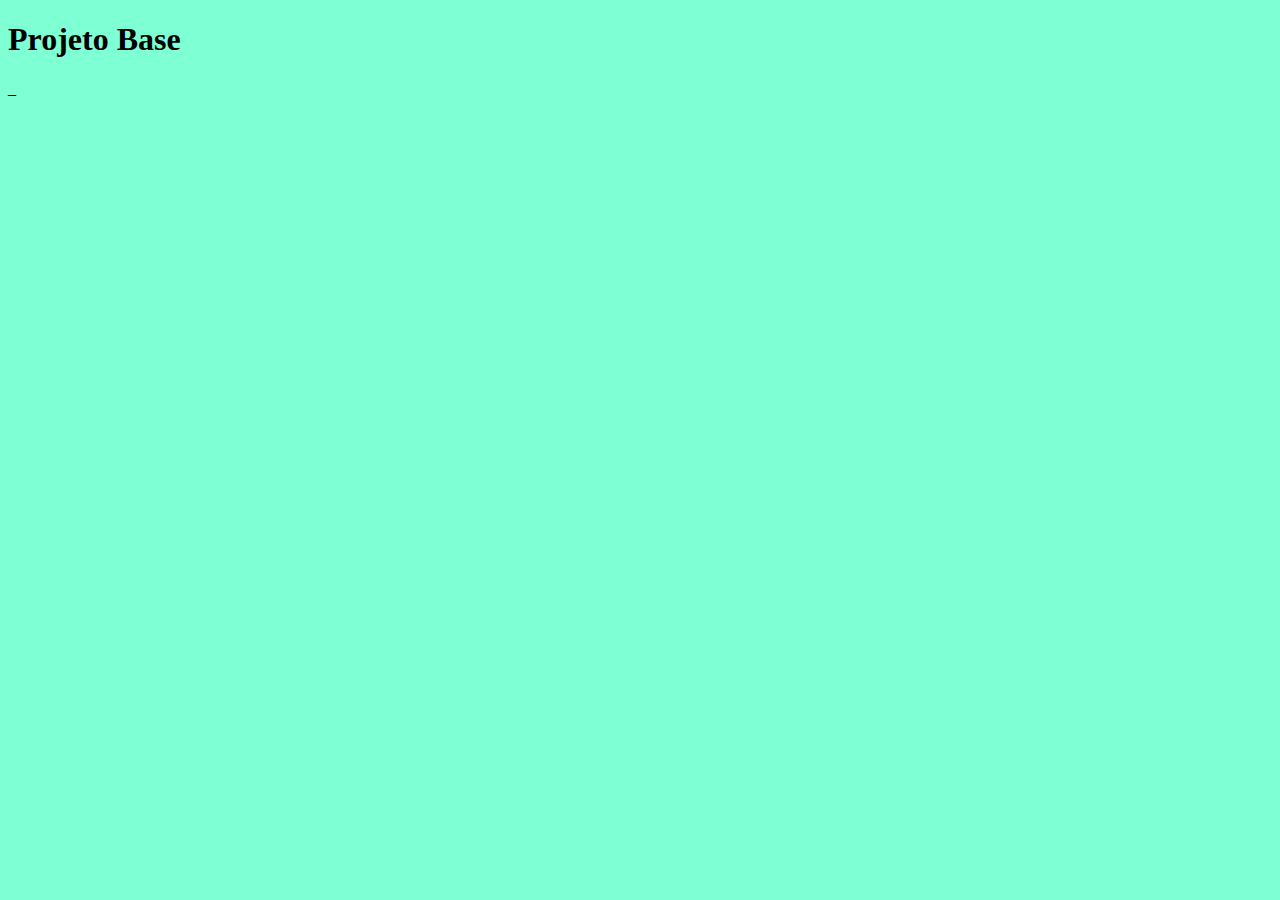
<file: 02-projeto-base/index.html>
<!DOCTYPE html>
<html lang="pt-BR">
  <head>
    <meta charset="UTF-8" />
    <meta http-equiv="X-UA-Compatible" content="IE=edge" />
    <meta name="viewport" content="width=device-width, initial-scale=1.0" />
    <link rel="stylesheet" href="./CSS/style.css" />

    <title>Projeto Base</title>
  </head>
  <body>
    <h1>Projeto Base</h1>

    <script defer src="./JS/script.js"></script>
  </body>
  _
</html>
</file>
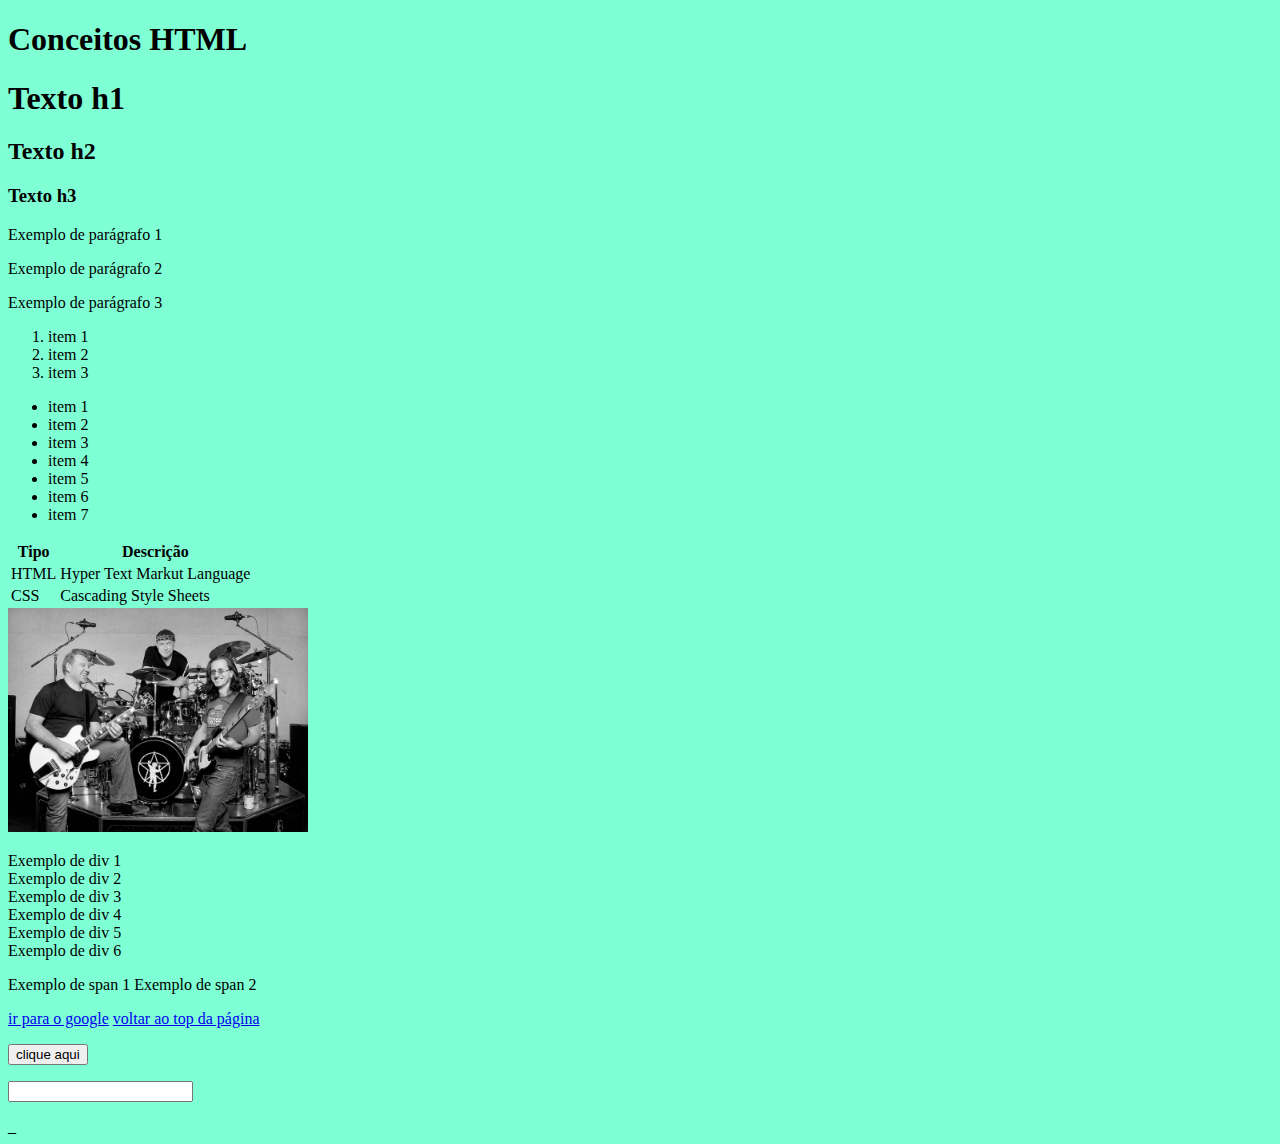
<file: 03-conceitos-html/index.html>
<!DOCTYPE html>
<html lang="pt-BR">
  <head>
    <meta charset="UTF-8" />
    <meta http-equiv="X-UA-Compatible" content="IE=edge" />
    <meta name="viewport" content="width=device-width, initial-scale=1.0" />
    <link rel="stylesheet" href="./CSS/style.css" />

    <title>Conceitos Html</title>
  </head>
  <body>
    <header>
      <a id="top-page"></a>
      <h1>Conceitos HTML</h1>
    </header>

    <main>
      <h1>Texto h1</h1>
      <h2>Texto h2</h2>
      <h3>Texto h3</h3>

      <p>Exemplo de parágrafo 1</p>
      <p>Exemplo de parágrafo 2</p>
      <p>Exemplo de parágrafo 3</p>
      <ol>
        <li>item 1</li>
        <li>item 2</li>
        <li>item 3</li>
      </ol>
      <ul>
        <li>item 1</li>
        <li>item 2</li>
        <li>item 3</li>
        <li>item 4</li>
        <li>item 5</li>
        <li>item 6</li>
        <li>item 7</li>
      </ul>
      <table>
        <thead>
          <tr>
            <th>Tipo</th>
            <th>Descrição</th>
          </tr>
        </thead>
        <tbody>
          <tr>
            <td>HTML</td>
            <td>Hyper Text Markut Language</td>
          </tr>
          <tr>
            <td>CSS</td>
            <td>Cascading Style Sheets</td>
          </tr>
        </tbody>
      </table>
      <img width="300" src="./rush.jpg" alt="rush" />
      <p>
        <div>Exemplo de div 1</div>
        <div>Exemplo de div 2</div>
        <div>Exemplo de div 3</div>
        <div>Exemplo de div 4</div>
        <div>Exemplo de div 5</div>
        <div>Exemplo de div 6</div>
      </p>
      <p>
        <span>Exemplo de span 1</span>
        <span>Exemplo de span 2</span>
      </p>

      <a href="https://www.google.com" target="_blank">ir para o google</a>
      <a href="#top-page">voltar ao top da página</a>

      <p>
        <button>clique aqui</button>
      </p>
      <p>
        <input type="text">
      </p>
    </main>
    <script defer src="./JS/script.js"></script>
  </body>
  _
</html>
</file>
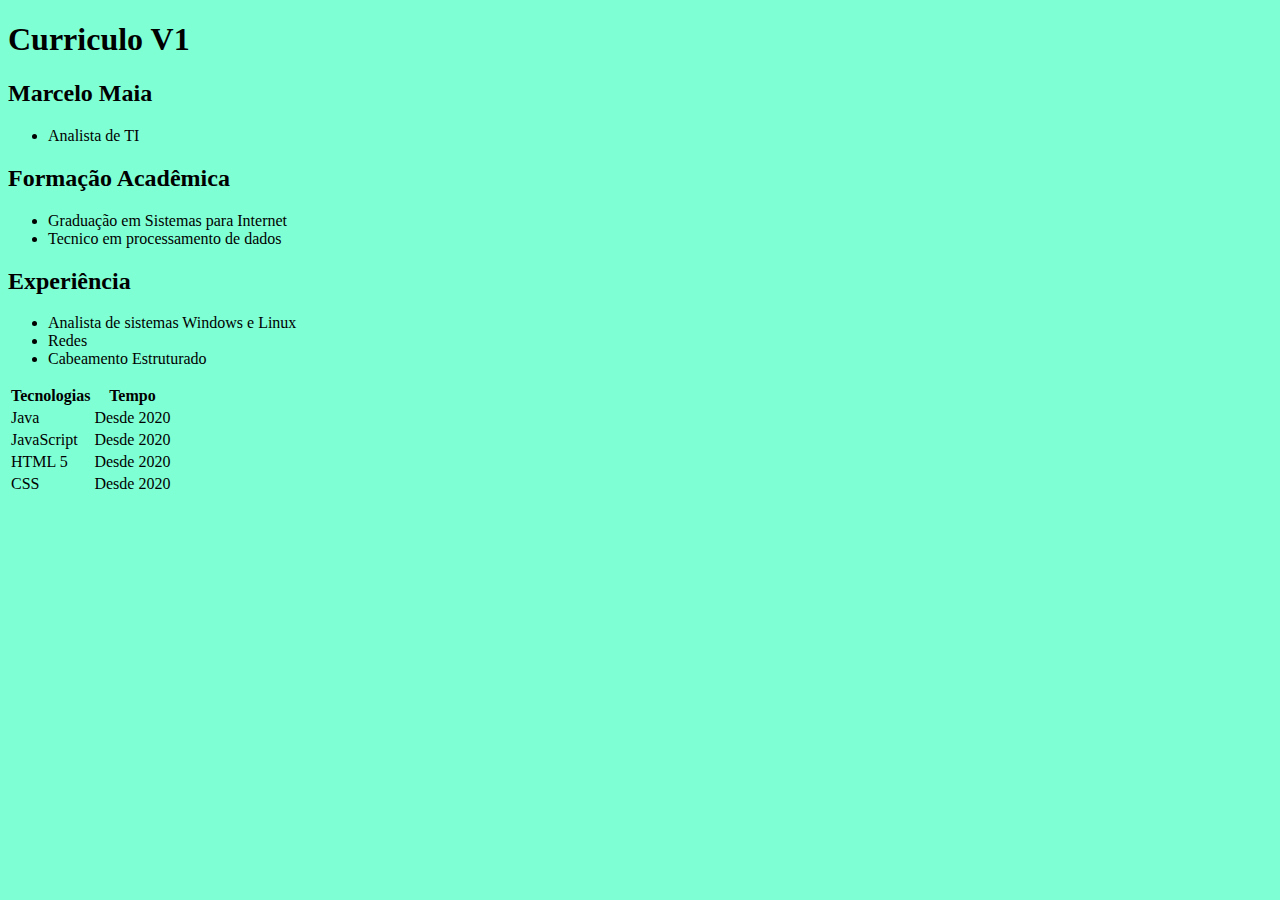
<file: 04-curriculo-v1/index.html>
<!DOCTYPE html>
<html lang="pt-BR">
  <head>
    <meta charset="UTF-8" />
    <meta http-equiv="X-UA-Compatible" content="IE=edge" />
    <meta name="viewport" content="width=device-width, initial-scale=1.0" />
    <link rel="stylesheet" href="./CSS/style.css" />

    <title>Curriculo V1</title>
  </head>
  <body>
    <header>
      <h1>Curriculo V1</h1>
    </header>

    <main>
      <h2>Marcelo Maia</h2>

      <ul>
        <li>Analista de TI</li>
      </ul>
      <h2>Formação Acadêmica</h2>
      <ul>
        <li>Graduação em Sistemas para Internet</li>
        <li>Tecnico em processamento de dados</li>
      </ul>
      <h2>Experiência</h2>
      <ul>
        <li>Analista de sistemas Windows e Linux</li>
        <li>Redes</li>
        <li>Cabeamento Estruturado</li>
      </ul>
      <table>
        <thead>
          <tr>
            <th>Tecnologias</th>
            <th>Tempo</th>
          </tr>
        </thead>
        <tbody>
          <tr>
            <td>Java</td>
            <td>Desde 2020</td>
          </tr>
          <tr>
            <td>JavaScript</td>
            <td>Desde 2020</td>
          </tr>
          <tr>
            <td>HTML 5</td>
            <td>Desde 2020</td>
          </tr>
          <tr>
            <td>CSS</td>
            <td>Desde 2020</td>
          </tr>
        </tbody>
      </table>
    </main>

    <script defer src="./JS/script.js"></script>
  </body>
</html>
</file>
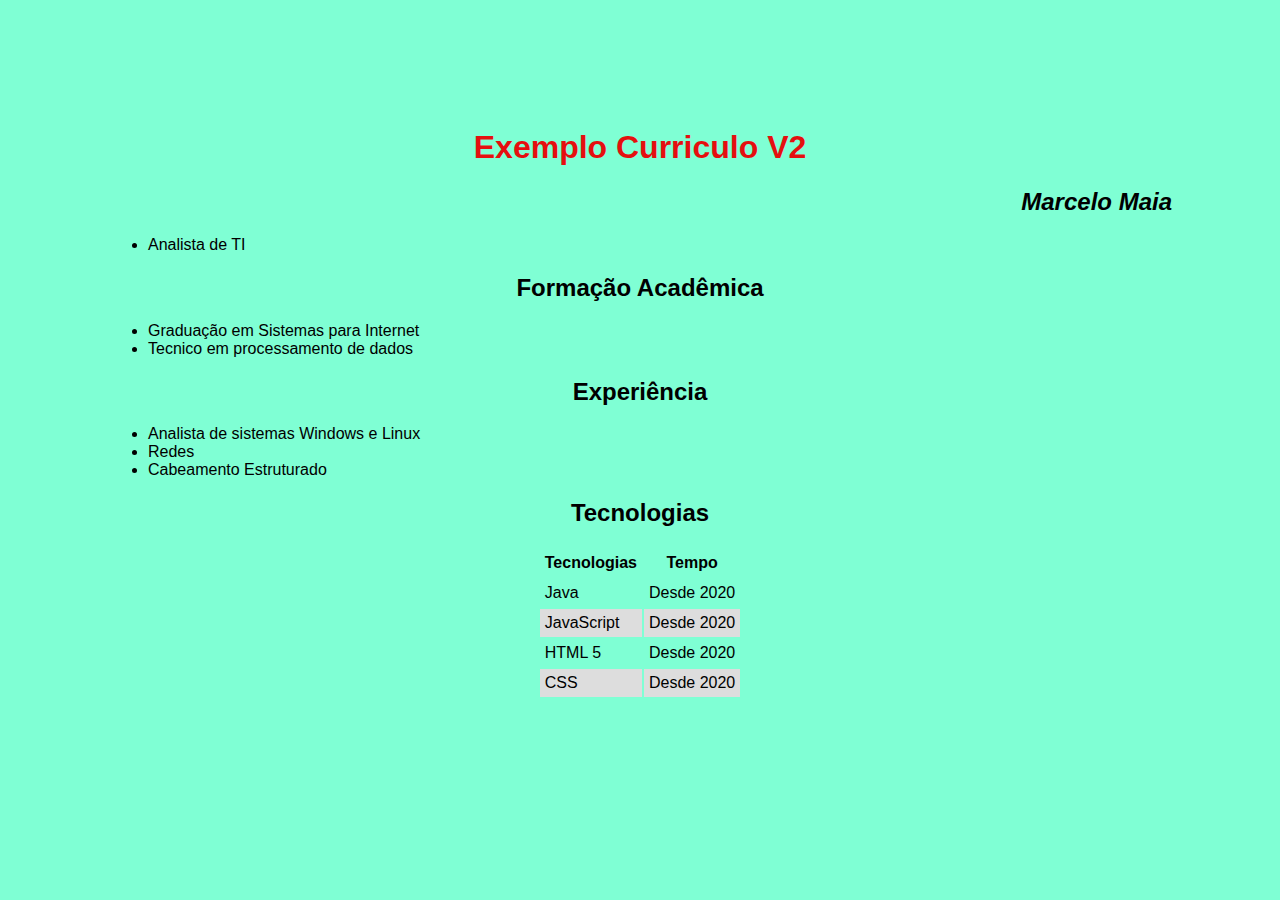
<file: 05-curriculo-v2/index.html>
<!DOCTYPE html>
<html lang="pt-BR">
  <head>
    <meta charset="UTF-8" />
    <meta http-equiv="X-UA-Compatible" content="IE=edge" />
    <meta name="viewport" content="width=device-width, initial-scale=1.0" />
    <link rel="stylesheet" href="./CSS/style.css" />

    <title>Curriculo V2</title>
  </head>
  <body>
    <header>
      <h1 class="title">Exemplo Curriculo V2</h1>
    </header>

    <main>
      <h2 class="author">Marcelo Maia</h2>

      <ul>
        <li>Analista de TI</li>
      </ul>
      <h2>Formação Acadêmica</h2>
      <ul>
        <li>Graduação em Sistemas para Internet</li>
        <li>Tecnico em processamento de dados</li>
      </ul>
      <h2>Experiência</h2>
      <ul>
        <li>Analista de sistemas Windows e Linux</li>
        <li>Redes</li>
        <li>Cabeamento Estruturado</li>
      </ul>
      <h2>Tecnologias</h2>
      <table>
        <thead>
          <tr>
            <th>Tecnologias</th>
            <th>Tempo</th>
          </tr>
        </thead>
        <tbody>
          <tr>
            <td>Java</td>
            <td>Desde 2020</td>
          </tr>
          <tr>
            <td>JavaScript</td>
            <td>Desde 2020</td>
          </tr>
          <tr>
            <td>HTML 5</td>
            <td>Desde 2020</td>
          </tr>
          <tr>
            <td>CSS</td>
            <td>Desde 2020</td>
          </tr>
        </tbody>
      </table>
    </main>

    <script defer src="./JS/script.js"></script>
  </body>
</html>
</file>
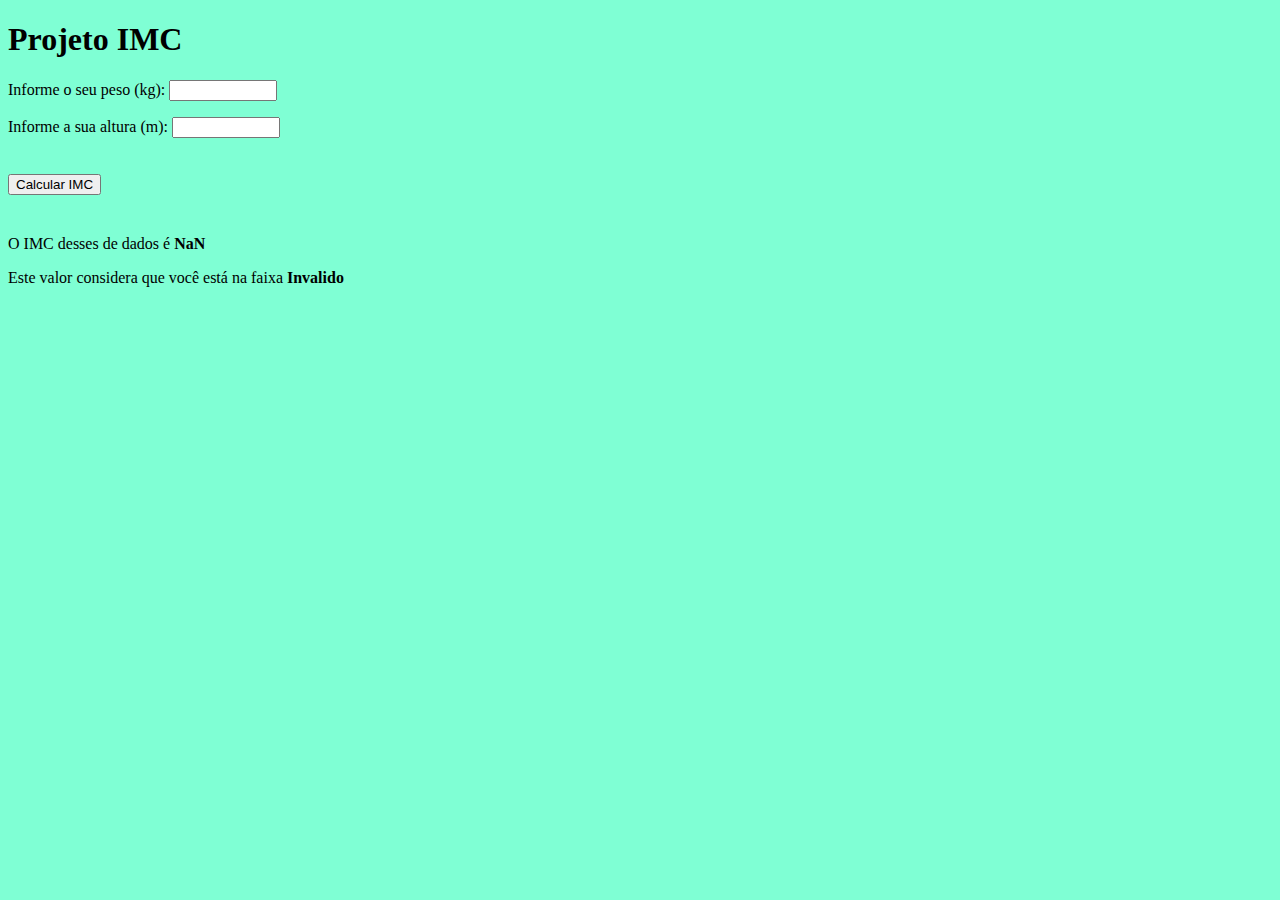
<file: 06-imc/index.html>
<!DOCTYPE html>
<html lang="pt-BR">
  <head>
    <meta charset="UTF-8" />
    <meta http-equiv="X-UA-Compatible" content="IE=edge" />
    <meta name="viewport" content="width=device-width, initial-scale=1.0" />
    <link rel="stylesheet" href="./CSS/style.css" />

    <title>Projeto IMC</title>
  </head>
  <body>
    <h1>Projeto IMC</h1>

    <main>
      <p>
        <label for="input-weight">Informe o seu peso (kg): </label>
        <input id="input-weight" type="number" />
      </p>
      <p>
        <label for="input-height">Informe a sua altura (m): </label>
        <input id="input-height" type="number" />
      </p>
      <p>
        <button id="button-calcular-imc">Calcular IMC</button>
      </p>

      <p id="paragrafo-dados">
        O IMC desses de dados é <strong id="imc-result"></strong>
      </p>
      <p id="paragrafo-faixapeso">
        Este valor considera que você está na faixa
        <strong id="faixa-peso"></strong>
      </p>
    </main>
    <script defer src="./JS/script.js"></script>
  </body>
</html>
</file>
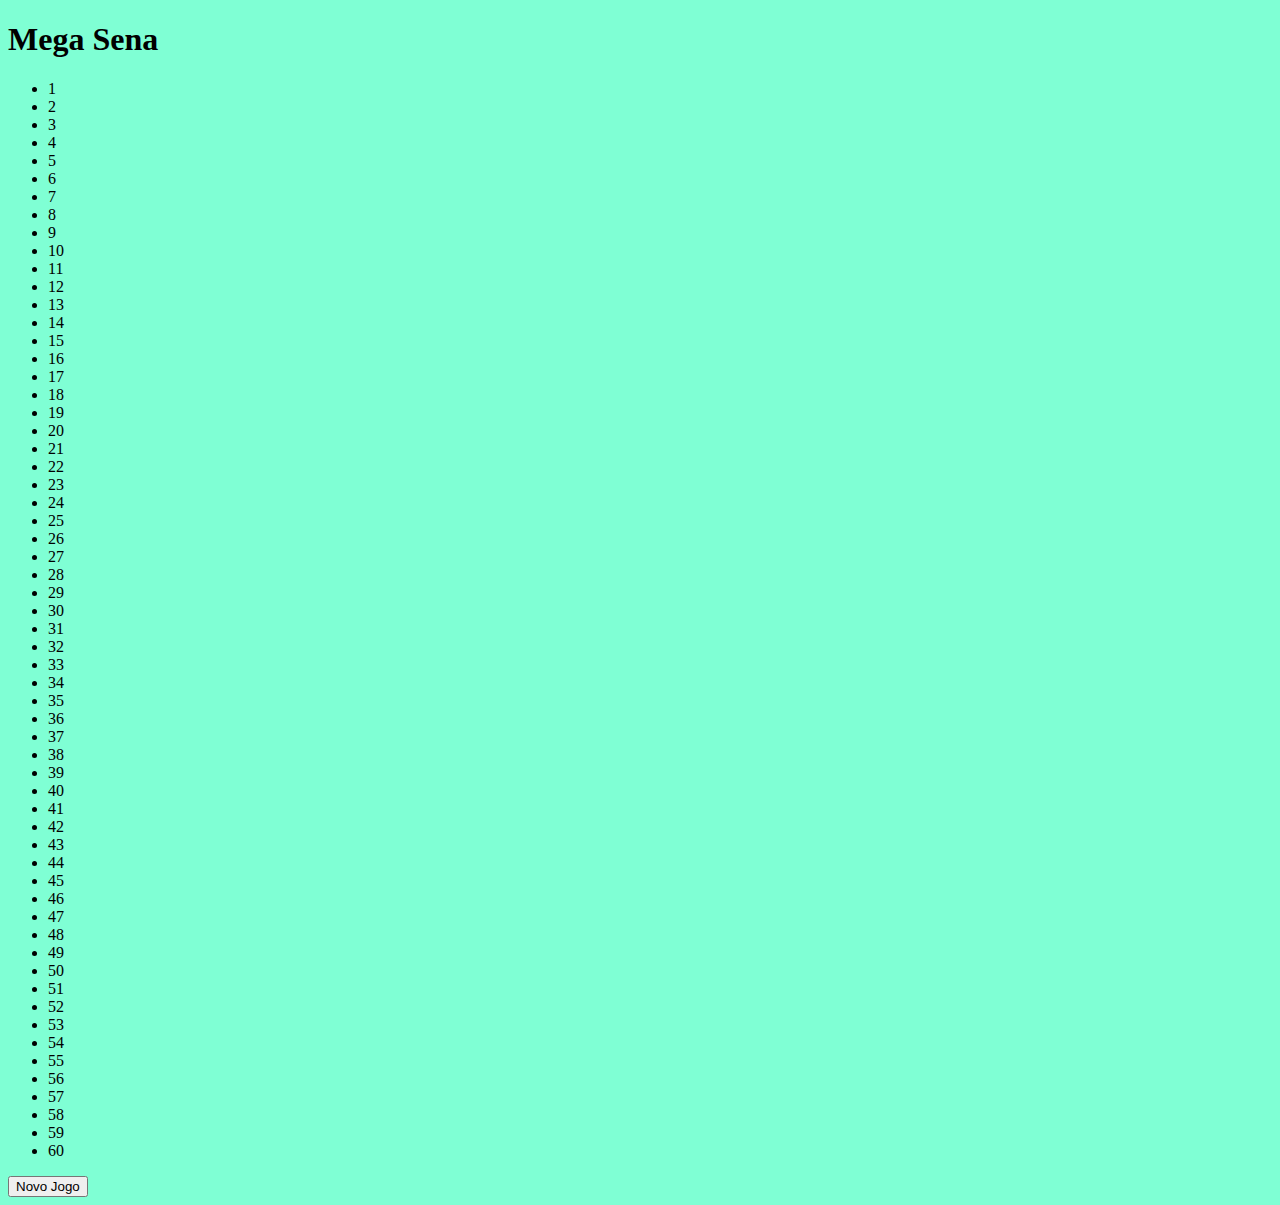
<file: 07-mega-sena-v1/index.html>
<!DOCTYPE html>
<html lang="pt-BR">
  <head>
    <meta charset="UTF-8" />
    <meta http-equiv="X-UA-Compatible" content="IE=edge" />
    <meta name="viewport" content="width=device-width, initial-scale=1.0" />
    <link rel="stylesheet" href="./CSS/style.css" />

    <title>Mega Sena</title>
  </head>
  <body>
    <h1>Mega Sena</h1>

    <main>
      <div id="megasena-numbers"></div>
      <div id="megasena-buttons"></div>
      <div id="megasena-saved-games"></div>
    </main>

    <script defer src="./JS/script.js"></script>
  </body>
</html>
</file>
<file: 02-projeto-base/CSS/style.css>
body {
  background-color: aquamarine;
}
</file>
<file: 03-conceitos-html/CSS/style.css>
body {
  background-color: aquamarine;
}
</file>
<file: 04-curriculo-v1/CSS/style.css>
body {
  background-color: aquamarine;
}
</file>
<file: 05-curriculo-v2/CSS/style.css>
body {
  padding: 100px;
  font-family: Arial, Helvetica, sans-serif;
  background-color: aquamarine;
}

h1,
h2 {
  text-align: center;
}

table {
  margin: auto;
}

th,
td {
  padding: 5px;
}

tbody tr:nth-child(even) {
  background-color: #ddd;
}
tbody tr:hover {
  font-weight: bold;
  user-select: none;
}

.title {
  color: rgb(229, 15, 15);
}

.author {
  text-align: right;
  font-style: italic;
}
</file>
<file: 06-imc/CSS/style.css>
body {
  background-color: aquamarine;
}

#paragrafo-dados {
  margin-top: 40px;
}

input {
  width: 100px;
}

#button-calcular-imc {
  margin-top: 20px;
}
</file>
<file: 07-mega-sena-v1/CSS/style.css>
body {
  background-color: aquamarine;
}
</file>
